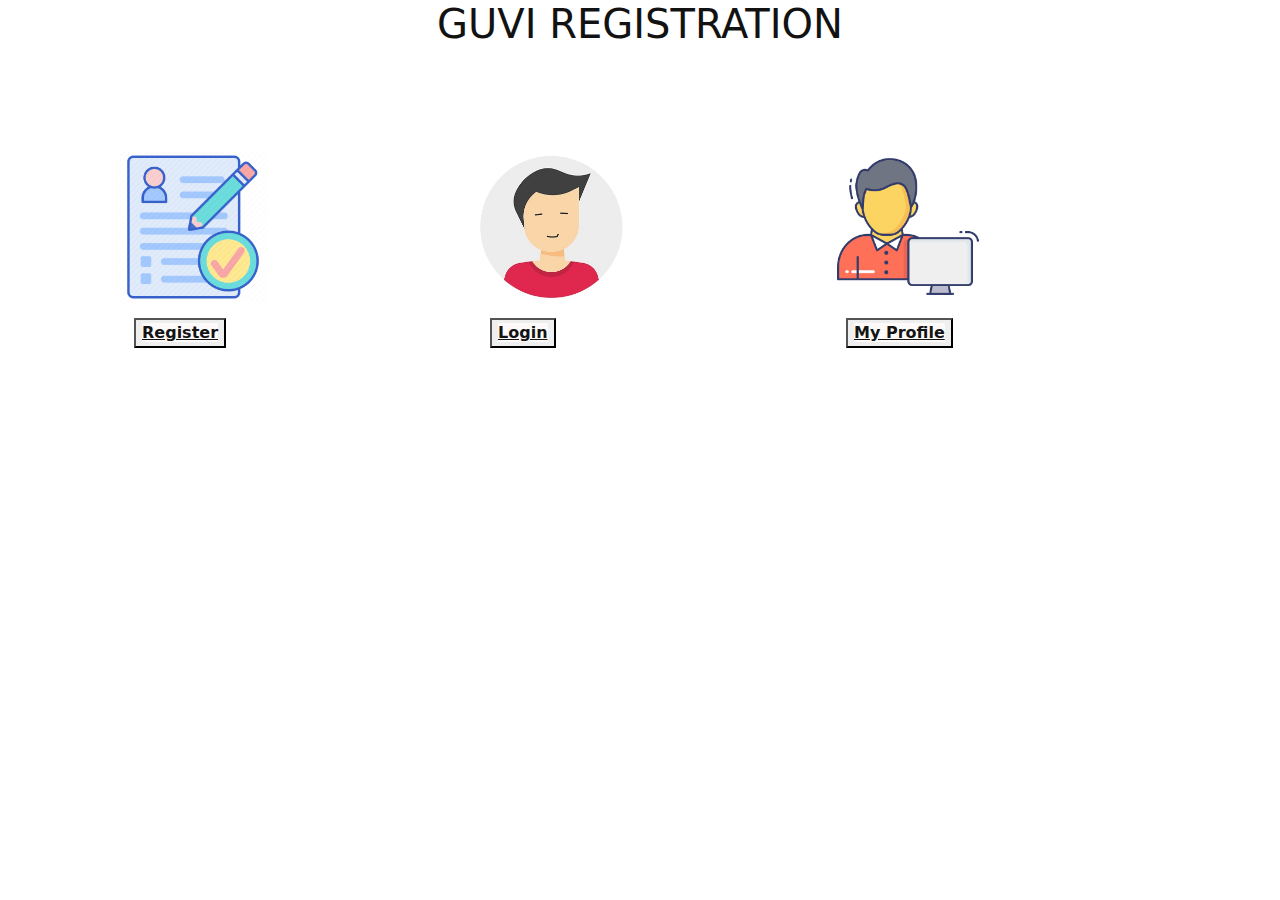
<file: glassmorphism/index.html>
<!DOCTYPE html>
<html lang="en">

<head>
    <meta charset="UTF-8">
    <meta http-equiv="X-UA-Compatible" content="IE=edge">
    <meta name="viewport" content="width=device-width, initial-scale=1.0">
    <link rel="stylesheet" href="https://cdn.jsdelivr.net/npm/bootstrap@5.2.3/dist/css/bootstrap.min.css">
    <title>index.html</title>
    <style>
        h1 {
            text-align: center;
            color: rgb(19, 18, 18);
        }

        p {
            background-color: rgb(255, 255, 255);
            width: 250px;
            border: 25px rgb(219, 33, 33);
            margin-left: auto;
            margin-right: auto;
            padding: 20px;
            text-align: center;
        }

        body {
            background-image: url('https://t3.ftcdn.net/jpg/03/51/51/28/240_F_351512882_2kFH8IaSe4lyA7SXBLzEXyGKNEgbO1iH.jpg');
            background-repeat: no-repeat;
            background-attachment: fixed;
            background-size: cover;
        }

        a {
            border: none;
            background: hwb(0 98% 0%);
            color: #131515;
            cursor: pointer;
            font-weight: bold;
        }
    </style>
</head>

<body>
    <h1>GUVI REGISTRATION</h1>
    <div class="container p-5">
        <div class="row">
            <div class="col-xl-4 col-lg-4 col-md-4 col-sm-12 mt-5">
                <img src="assets/image1.png"
                height="150px"><br>
                <button class="mt-3 ms-3"><a href="register.html">Register</a></button>
            </div>
            <div class="col-xl-4 col-lg-4 col-md-4 col-sm-12 mt-5">
                <img src="assets/image2.png"
                height="150px"><br>
                <button class="mt-3 ms-3"><a href="login.html">Login</a></button>
            </div>
            <div class="col-xl-4 col-lg-4 col-md-4 col-sm-12 mt-5">
                <img src="assets/image3.png" height="150px"><br>
                <button class="mt-3 ms-3"><a href="profile.html">My Profile</a></button></li><br><br>
            </div>
        </div>
    </div>
    <script src="https://cdn.jsdelivr.net/npm/bootstrap@5.2.3/dist/js/bootstrap.bundle.min.js"></script>
</body>

</html>
</file>
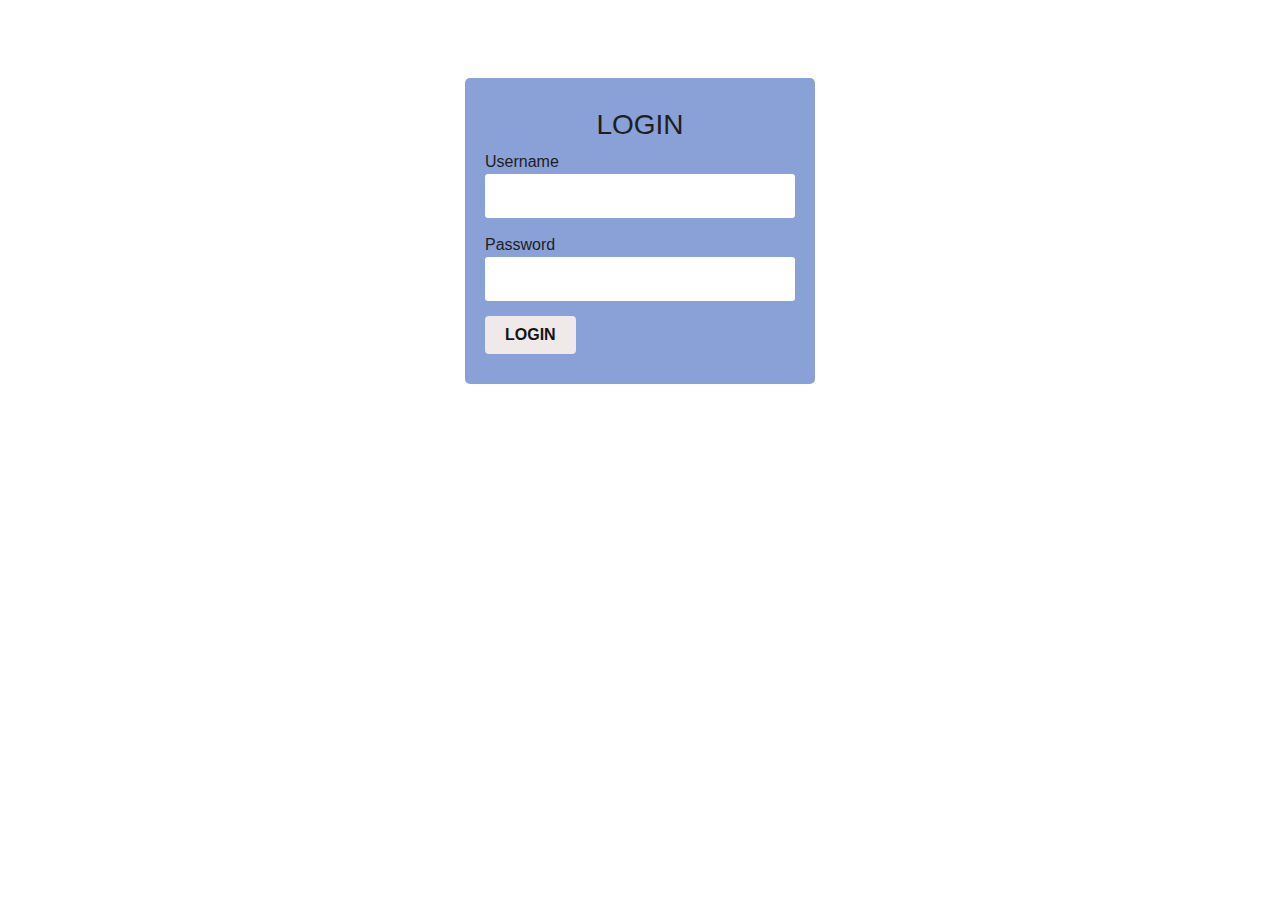
<file: glassmorphism/login.html>
<!DOCTYPE html>
<html lang="en">

<head>
    <meta charset="UTF-8">
    <meta http-equiv="X-UA-Compatible" content="IE=edge">
    <meta name="viewport" content="width=device-width, initial-scale=1.0">
    <link rel="stylesheet" href="css/login.css">
    <link rel="stylesheet" href="https://cdn.jsdelivr.net/npm/bootstrap@5.2.3/dist/css/bootstrap.min.css">
    <title>LOGIN</title>
</head>

<body>
    <div class="forms-out mt-5">
        <div class="forms-in">
            <div id="registration-page">
                <form id="login-form">
                <h3>LOGIN</h3>
                <label>Username</label><br />
                <input type="email" name="user-name" id="registration-user" maxlength="100" /><br />
                <label>Password</label><br />
                <input type="password" name="password" id="registration-password" /><br />
                <button id="login" onclick="login()">LOGIN</button>
            </form>
            </div>
        </div>
    </div>
    
    <script src="js/login.js"></script>
    <script src="https://cdn.jsdelivr.net/npm/bootstrap@5.2.3/dist/js/bootstrap.bundle.min.js"></script>
</body>
<html>

</html>
</file>
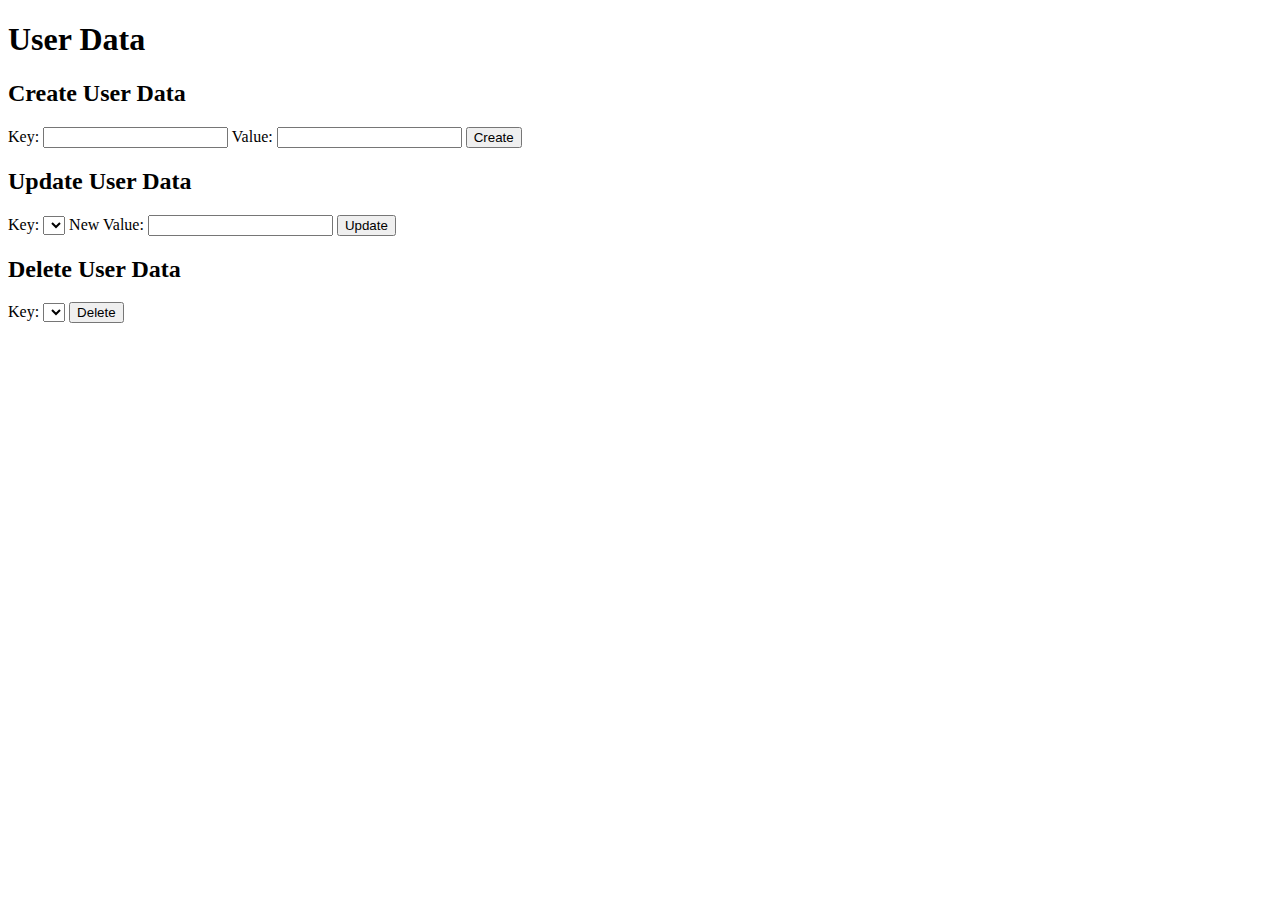
<file: glassmorphism/profile.html>
<!DOCTYPE html>
<html lang="en">

<head>
    <meta charset="UTF-8">
    <meta http-equiv="X-UA-Compatible" content="IE=edge">
    <meta name="viewport" content="width=device-width, initial-scale=1.0">
    <title>User Data</title>
</head>

<body>
    <h1>User Data</h1>

    <div id="user-data"></div>

    <h2>Create User Data</h2>

    <form id="create-form">
        <label for="key-input">Key:</label>
        <input type="text" id="key-input" required>

        <label for="value-input">Value:</label>
        <input type="text" id="value-input" required>

        <button type="submit">Create</button>
    </form>

    <h2>Update User Data</h2>

    <form id="update-form">
        <label for="key-select">Key:</label>
        <select id="key-select"></select>

        <label for="new-value-input">New Value:</label>
        <input type="text" id="new-value-input" required>

        <button type="submit">Update</button>
    </form>

    <h2>Delete User Data</h2>

    <form id="delete-form">
        <label for="key-delete">Key:</label>
        <select id="key-delete"></select>

        <button type="submit">Delete</button>
    </form>

    <script src="js/profile.js"></script>
</body>

</html>
</file>
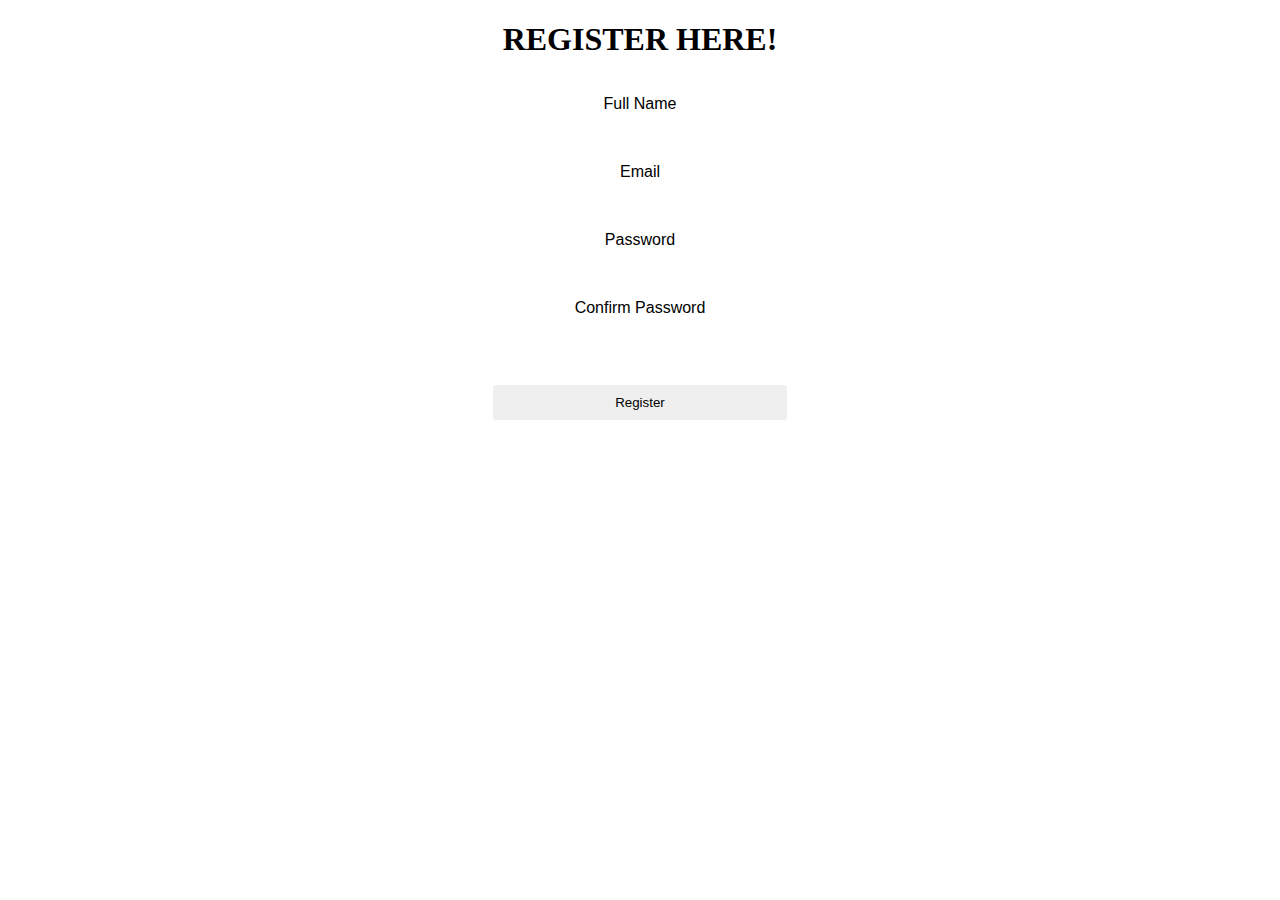
<file: glassmorphism/register.html>
<!DOCTYPE html>
<html>

<head>
	<title>User Registration Page</title>
	<script src="https://ajax.googleapis.com/ajax/libs/jquery/3.5.1/jquery.min.js"></script>
	<link rel="stylesheet" href="css/register.css">
</head>

<body>
	<h1>REGISTER HERE!</h1>
	<form method="POST"  onsubmit="validateForm()" onsubmit="submit()">
		<label for="fullname">Full Name</label><br>
		<input type="text" id="fullname" name="fullname" required maxlength="10"><br>
		<label for="email">Email</label><br>
		<input type="email" id="email" name="email"  required><br>
		<label for="password">Password</label><br>
		<input type="password" id="password" name="password" required><br>
		<label for="confirm-password">Confirm Password</label><br>
		<input type="password" id="confirm-password" name="confirm-password" required><br><br>
		<input type="submit"  value="Register">
	</form>
	<script src="js/register.js"></script>
	<script src="./php/register.php"></script> 
</body>

</html>
</file>
<file: glassmorphism/css/login.css>
.forms-out {
    margin: 0 auto;
    font-family: "Fira Sans", sans-serif;
    padding: 15px 0;
}

body {
    background-image: url('https://images.wallpaperscraft.com/image/single/stars_space_galaxy_117958_2048x1152.jpg');
    background-repeat: no-repeat;
    background-attachment: fixed;
    background-size: cover;
}


.forms-in {
    width: 93%;
    margin: 0 auto;
    color: rgb(32, 30, 30);
    padding: 15px 0;
}

.forms-in div {
    padding: 30px 20px;
    max-width: 350px;
    margin: 0 auto;
    background: #89a1d6;
    border-radius: 5px;
    margin-bottom: 15px;
}

.forms-in h3 {
    text-align: center;
}

.forms-in input {
    border: none;
    width: 100%;
    margin-bottom: 15px;
    padding: 10px;
    box-sizing: border-box;
    border-radius: 3px;
}

.forms-in button {
    border: none;
    padding: 7px 20px;
    background: #efe9e9;
    color: #131515;
    border-radius: 4px;
    cursor: pointer;
    font-weight: bold;
}

.forms-in button:hover {
    opacity: 0.7;
}

.hide {
    display: none;
}

#forgot-password {
    text-align: center;
    font-size: 13px;
    cursor: pointer;
}

#forgot-password:hover {
    opacity: 0.7;
}
</file>
<file: glassmorphism/css/register.css>
.container {
	max-width: 600px;
	margin: 0 auto;
	padding: 20px;
}
	body{
		background-image: url('https://img.freepik.com/free-vector/abstract-watercolor-pastel-background_87374-139.jpg');
		background-repeat: no-repeat;
        background-attachment: fixed;
        background-size:cover;
	}
   
    form {
        margin: auto;
        font-family: "Fira Sans", sans-serif;
        padding: 15px 0;
        width: 93%;
        margin: 0 auto;
        color: black;
        text-align:center;
        
    }

        div {
            padding: 30px 20px;
            max-width: 350px;
            margin: auto;
            background: #f5afe2;
            border-radius: 5px;
            margin-bottom: 15px;
        }

         h1 {
            text-align: center;
        }

    input {
        border: none;
        width: 25%;
        margin-bottom: 15px;
        padding: 10px;
        box-sizing: border-box;
        border-radius: 3px;
    }

        button {
            border: none;
            padding: 7px 20px;
            background: #e8f8ff;
            color: #168ab8;
            border-radius: 4px;
            cursor: pointer;
            font-weight: bold;
        }
</file>
